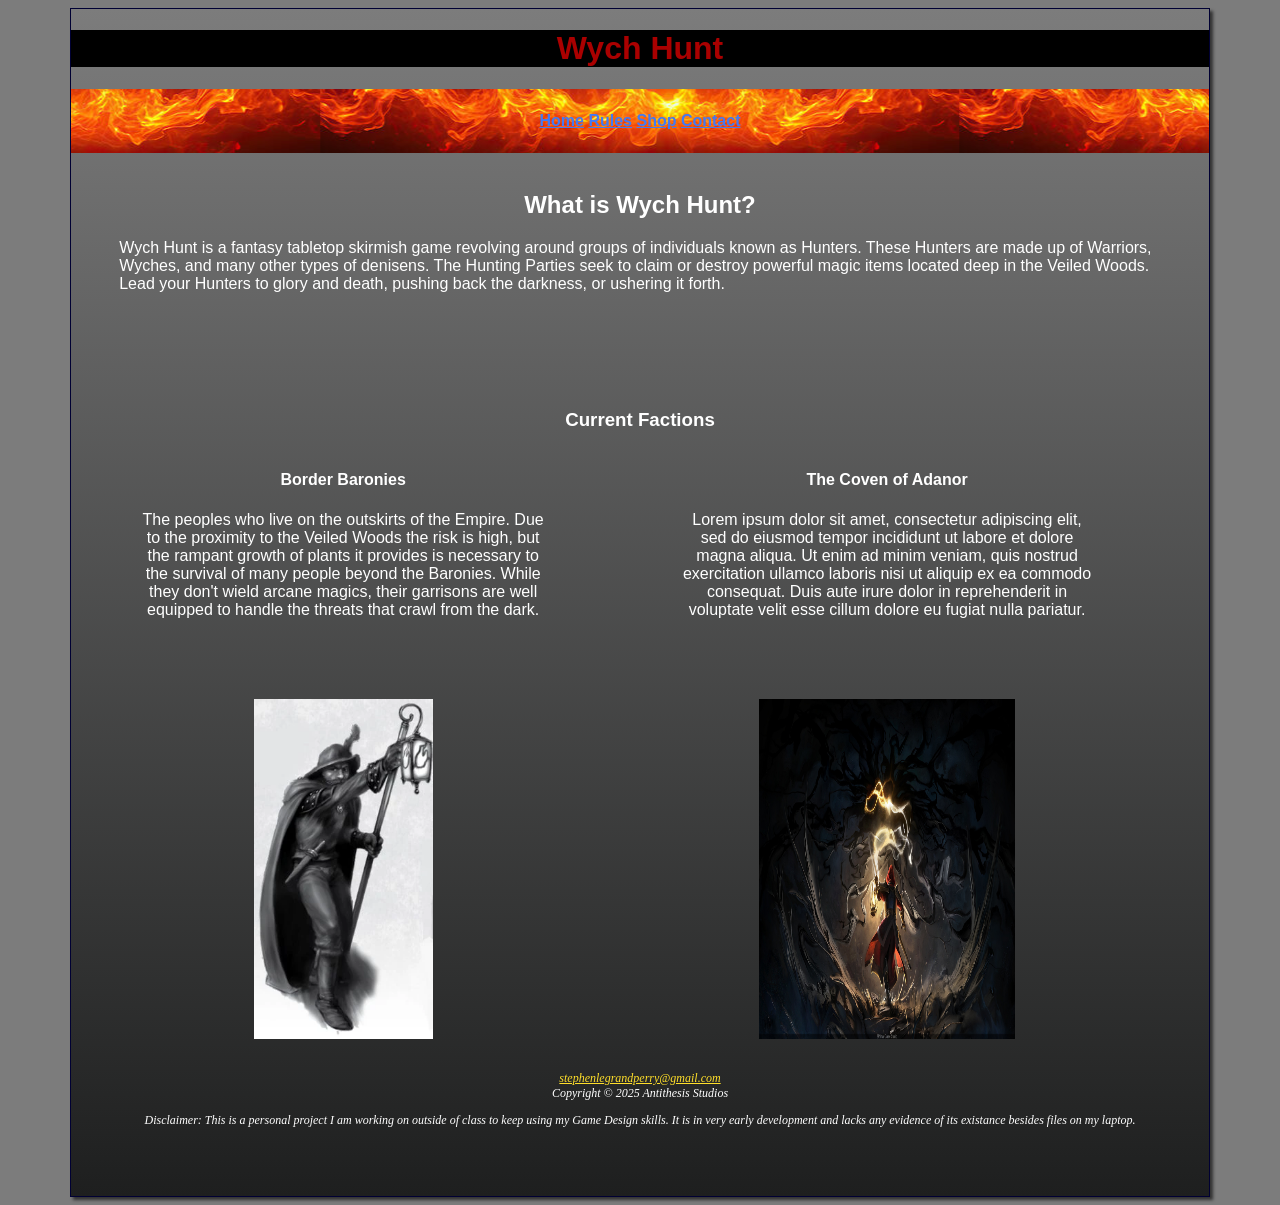
<file: index.html>
<!DOCTYPE html>
<html lang="en">
<head>
    <meta charset="UTF-8">
    <meta name="viewport" content="width=device-width, initial-scale=1.0">
    <title>Wych Hunt</title>
    <link href="wych.css" rel="stylesheet">
</head>
<body>
    <div id="wrapper">
        <header>
            <h1>Wych Hunt</h1>
        </header>
        <nav>
            <a href="index.html">Home</a>
            <a href="rules.html">Rules</a>
            <a href="shop.html">Shop</a>
            <a href="contact.html">Contact</a>
        </nav>
        <br>
        <main>
            <h2>What is Wych Hunt?</h2>
            <p>Wych Hunt is a fantasy tabletop skirmish game revolving around groups of individuals known as Hunters.
                These Hunters are made up of Warriors, Wyches, and many other types of denisens. The Hunting Parties seek to claim
                or destroy powerful magic items located deep in the Veiled Woods.
                Lead your Hunters to glory and death, pushing back the darkness, or ushering it forth.
            </p>
            <br>
            <h3>Current Factions</h3>
            <section>
                    <h4>Border Baronies</h4>
                    <p>The peoples who live on the outskirts of the Empire. Due to the proximity to the Veiled Woods the risk is high, but the rampant growth of plants
                    it provides is necessary to the survival of many people beyond the Baronies. While they don't wield arcane magics, 
                    their garrisons are well equipped to handle the threats that crawl from the dark.</p>
                <img src="watchman.jpeg" height="340" style="width:35%" alt="watchman with a lantern">
            </section>
            <section>
                <h4>The Coven of Adanor</h4>
                <p>Lorem ipsum dolor sit amet, consectetur adipiscing elit, sed do eiusmod tempor incididunt ut labore et dolore magna aliqua. 
                Ut enim ad minim veniam, quis nostrud exercitation ullamco laboris nisi ut aliquip ex ea commodo consequat. 
                Duis aute irure dolor in reprehenderit in voluptate velit esse cillum dolore eu fugiat nulla pariatur.</p>
                <img src="witch.jpg" height="340" style="width:50%" alt="witch using magic in the dark">
            </section> 
        </main>
        <footer>
            <a href="stephenlegrandperry@gmail.com">
                stephenlegrandperry@gmail.com
            </a>
            <br>
            Copyright &copy; 2025 Antithesis Studios
            <br>
            <p>Disclaimer:
            This is a personal project I am working on outside of class to keep using my Game Design skills.
            It is in very early development and lacks any evidence of its existance besides files on my laptop.
            </p>
        </footer>
    </div>
</body>
</html>
</file>
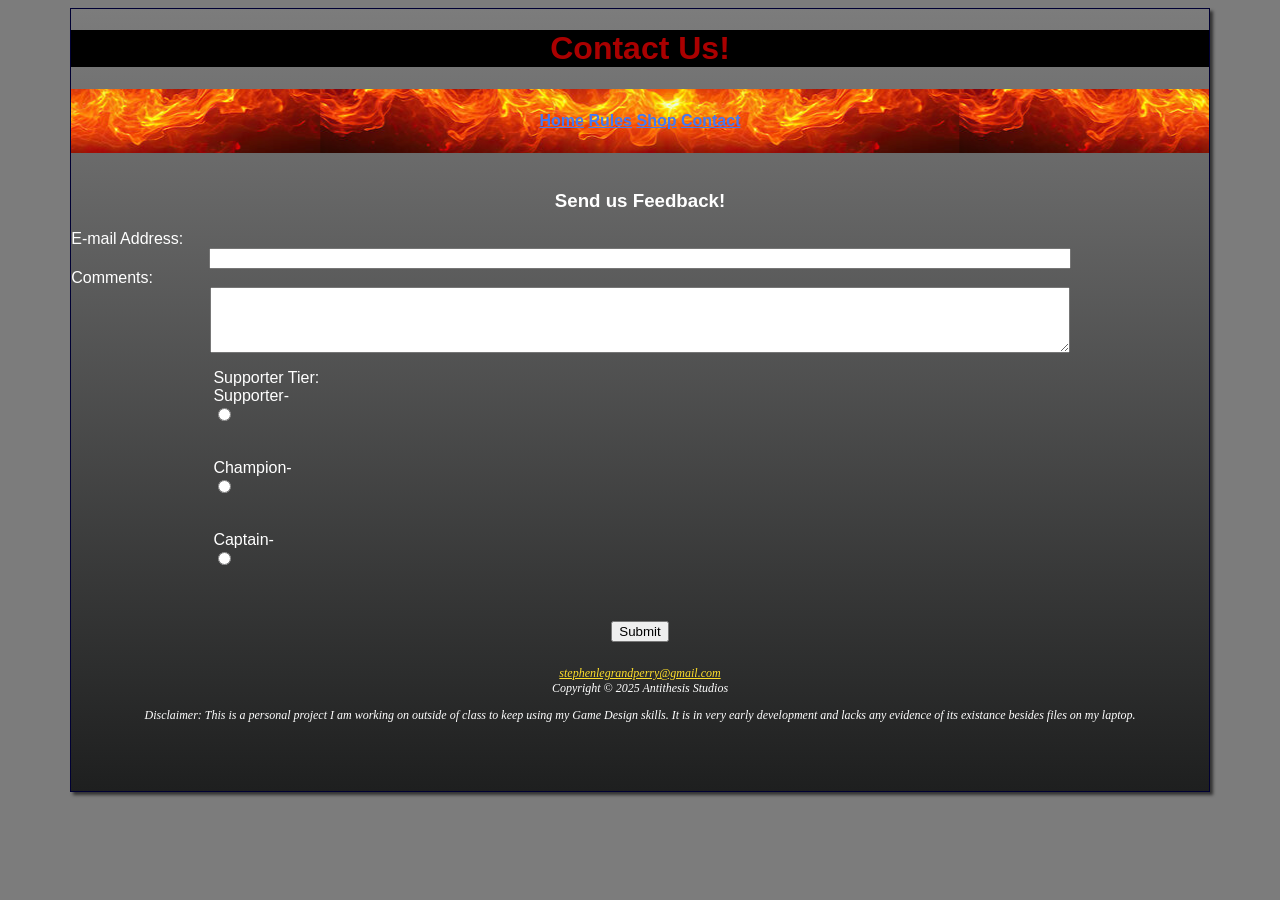
<file: contact.html>
<!DOCTYPE html>
<html lang="en">
<head>
    <meta charset="UTF-8">
    <meta name="viewport" content="width=device-width, initial-scale=1.0">
    <title>Wych Hunt :: Contact</title>
    <link href="wych.css" rel="stylesheet">
</head>
<body>
    <div id="wrapper">
        <header>
            <h1>Contact Us!</h1>
        </header>
        <nav>
            <a href="index.html">Home</a>
            <a href="rules.html">Rules</a>
            <a href="shop.html">Shop</a>
            <a href="contact.html">Contact</a>
        </nav>
        <br>
        <main>
            <h3>Send us Feedback!</h3>
            <form method="post" action="https://webdevbasics.net/scripts/demo.php">
                <label for="myEmail">E-mail Address: </label>
                <input type="email" name="myEmail" id="myEmail" required="required">

                <label for="myComments">Comments: </label>
                <textarea name="myComments" id="myComments" rows="4" cols="40" required="required"></textarea>
                <div id="buttons">
                    Supporter Tier: <br>
                    Supporter-<input type="radio" name="myTier" id="tierSU" value="SU"><br>
                    Champion-<input type="radio" name="myTier" id="tierCH" value="CH"><br>
                    Captain-<input type="radio" name="myTier" id="tierCA" value="CA"><br>
                </div>
                <br>
                <input type="submit">
            </form>
        </main>
        <footer>
            <a href="stephenlegrandperry@gmail.com">
                stephenlegrandperry@gmail.com
            </a>
            <br>
            Copyright &copy; 2025 Antithesis Studios
            <br>
            <p>Disclaimer:
            This is a personal project I am working on outside of class to keep using my Game Design skills.
            It is in very early development and lacks any evidence of its existance besides files on my laptop.
            </p>
        </footer>
    </div>
</body>
</html>
</file>
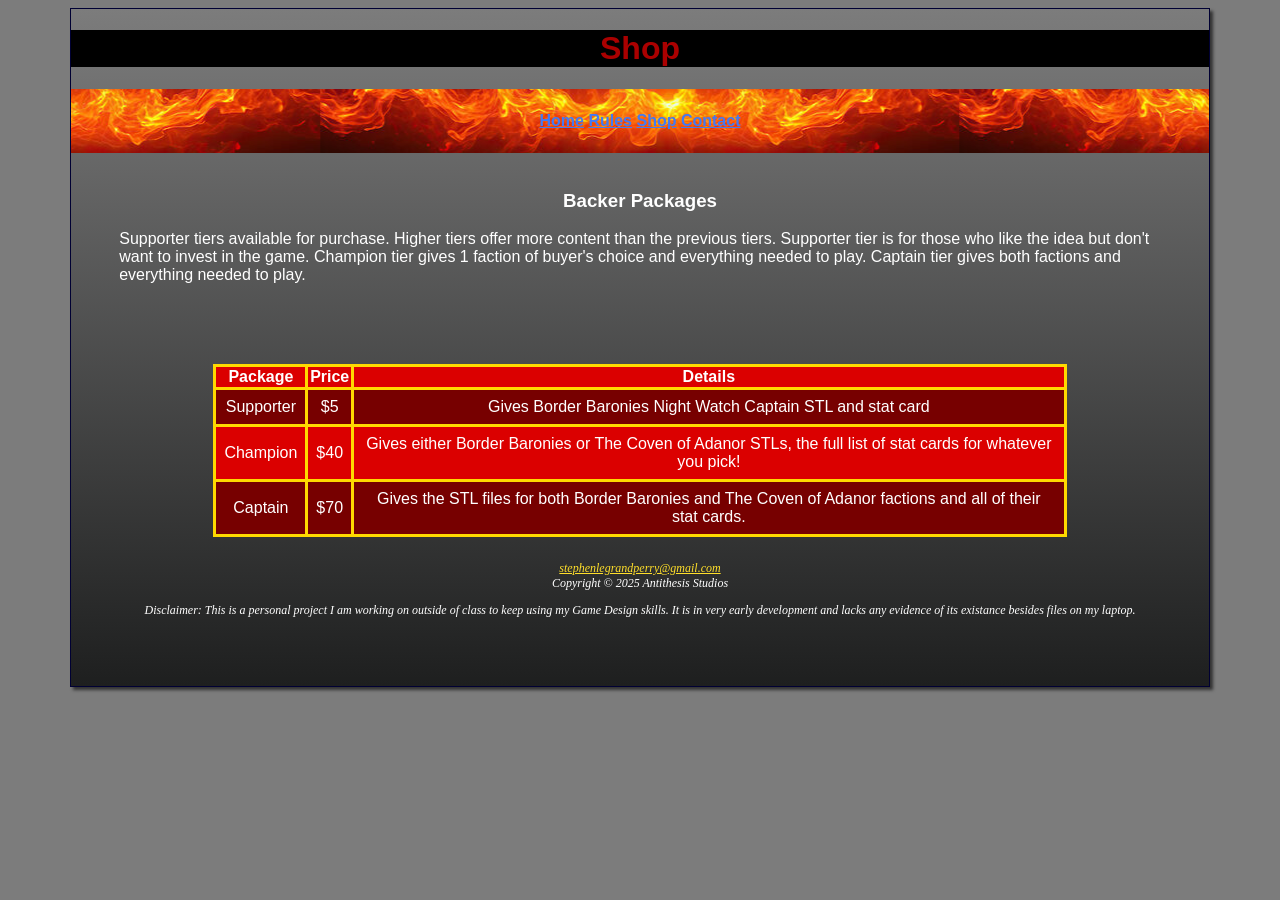
<file: shop.html>
<!DOCTYPE html>
<html lang="en">
<head>
    <meta charset="UTF-8">
    <meta name="viewport" content="width=device-width, initial-scale=1.0">
    <title>Wych Hunt :: Shop</title>
    <link href="wych.css" rel="stylesheet">
</head>
<body>
    <div id="wrapper">
        <header>
            <h1>Shop</h1>
        </header>
        <nav>
            <a href="index.html">Home</a>
            <a href="rules.html">Rules</a>
            <a href="shop.html">Shop</a>
            <a href="contact.html">Contact</a>
        </nav>
        <br>
        <main>
            <h3>Backer Packages</h3>
            <p>Supporter tiers available for purchase. Higher tiers offer more content than the previous tiers. 
                Supporter tier is for those who like the idea but don't want to invest in the game. Champion tier gives 1 faction of buyer's choice and everything needed to play.
                Captain tier gives both factions and everything needed to play.</p>
           <table>
                <tr>
                    <th>Package</th>
                    <th>Price</th>
                    <th>Details</th>
                </tr>
                <tr>
                    <td>Supporter</td>
                    <td>$5</td>
                    <td>Gives Border Baronies Night Watch Captain STL and stat card</td>
                </tr>
                <tr>
                    <td>Champion</td>
                    <td>$40</td>
                    <td>Gives either Border Baronies or The Coven of Adanor STLs, the full list of stat cards for whatever you pick!</td>
                </tr>
                <tr>
                    <td>Captain</td>
                    <td>$70</td>
                    <td>Gives the STL files for both Border Baronies and The Coven of Adanor factions and all of their stat cards.</td>
                </tr>
           </table>
        </main>
        <footer>
            <a href="stephenlegrandperry@gmail.com">
                stephenlegrandperry@gmail.com
            </a>
            <br>
            Copyright &copy; 2025 Antithesis Studios
            <br>
            <p>Disclaimer:
            This is a personal project I am working on outside of class to keep using my Game Design skills.
            It is in very early development and lacks any evidence of its existance besides files on my laptop.
            </p>
        </footer>
    </div>
</body>
</html>
</file>
<file: wych.css>
header{
    color: #aa0000;
    text-align: center;
    background-color: black;
}
body{
    background-color: #7c7c7c;
    color: #ffffff;
    font-family: Arial, Helvetica, sans-serif;
}
nav{
    font-weight: bold;
    line-height: 400%;
    text-align: center;
    background-image: url(fire.jpg);
    background-position: center;
}
nav a{
    transition: color 2s linear;
}
nav a:link{
    color: #437af3;
}
nav a:visited{
    color: aqua;
}
nav a:hover{
    color: black;
}
h2{
    text-align: center;
}
h3{
    text-align: center;
}
main p{
    padding-left: 3em;
    padding-right: 3em;
    padding-bottom: 4em;
}
section{
    text-align: center;
    float: left;
    width: 45%;
    padding-left: 1em;
    padding-right: 1em;
    padding-bottom: 2em;
    align-items: center;
}
img{
    display: block;
    margin: auto;
}
table{
    border-collapse: collapse;
    border: 3px solid #ffd900;
    width: 75%;
    margin:auto
}
th{
    border: 3px solid #ffd900;
}
td{
    padding: 0.5em;
    border: 3px solid #ffd900;
    text-align: center;
}
tr:nth-of-type(odd){
    background-color: #db0000;
}
tr:nth-of-type(even){
    background-color: #770000;
}
textarea{
    display: block;
    width: 75%;
    margin:auto;
}
input{
    display: block;
    margin-bottom: 20px;
}
input[type="submit"]{
    margin:auto;
}
input[type="email"]{
    width: 75%;
    margin:auto
}
#buttons{
    width: 75%;
    margin:auto;
    padding-top: 1em;
}
#wrapper{
    background-color: #7c7c7c;
    width: 90%;
    margin-left: auto;
    margin-right: auto;
    min-width: 960px;
    max-width: 2048px;
    border: 1px solid #000033;
    box-shadow: 3px 3px 3px #333333;
    background-image: linear-gradient(#7c7c7c, #1e1f1f);
    padding-bottom: 2em;
}
footer{
    font-size: 75%;
    font-style: italic;
    text-align: center;
    font-family: Georgia, 'Times New Roman', Times, serif;
    padding: 2em;
    margin: auto;
    display: block;
    align-items: center;
}
footer a:link{
    color: rgb(255, 223, 42);
}
footer a:visited{
    color: rgb(255, 223, 42);
}
footer a:hover{
    color: rgb(255, 0, 0);
}
</file>
